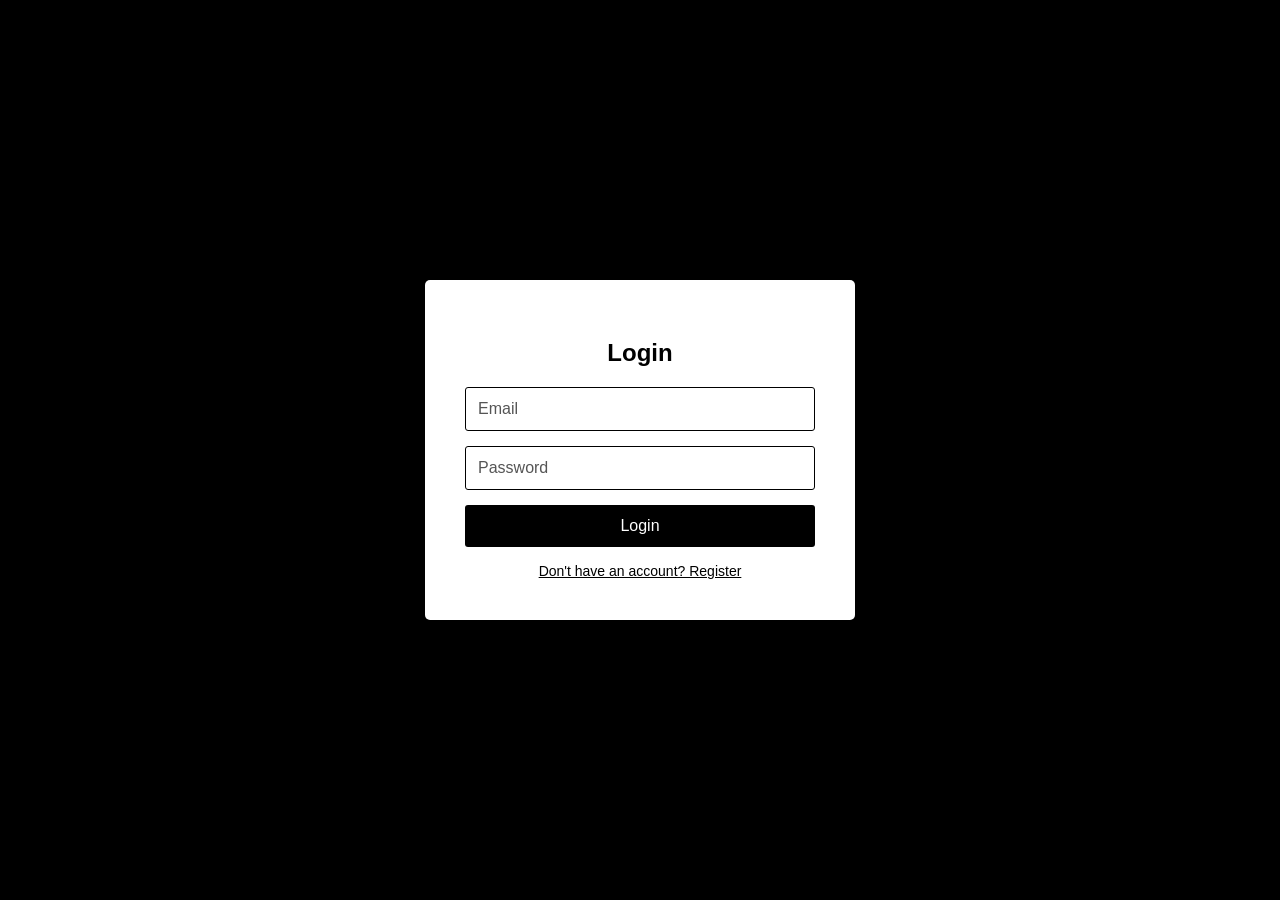
<file: index.html>
<!DOCTYPE html>
<html lang="en">
<head>
    <meta charset="UTF-8">
    <meta name="viewport" content="width=device-width, initial-scale=1.0">
    <meta name="author" content="Anaclet C. Magombo">
    <meta name="description" content="Khwekhwelele is a web-based bus ticketing system that simplifies ticket booking, management, and validation for passengers and bus operators.">
    <meta name="keywords" content="bus ticketing system, PHP project, transportation management, online booking, web app, MySQL">
    <title>Khwekhwelele - Bus ticketing system</title>
  
    <style>
        body {
            font-family: Arial, sans-serif;
            background-color: #000;
            display: flex;
            justify-content: center;
            align-items: center;
            min-height: 100vh;
            margin: 0;
            color: #fff;
        }
        .form-container {
            background: #fff;
            padding: 40px;
            border-radius: 5px;
            box-shadow: 0 0 10px rgba(0, 0, 0, 0.5);
            width: 350px;
            text-align: center;
            color: #000;
        }
        .form-container h2 {
            margin-bottom: 20px;
            color: #000;
        }
        .form {
            display: none;
        }
        .form.active {
            display: block;
        }
        .input-group {
            margin-bottom: 15px;
            position: relative;
        }
        .input-group input {
            width: 100%;
            padding: 12px;
            border: 1px solid #000;
            border-radius: 3px;
            box-sizing: border-box;
            font-size: 16px;
            background-color: #fff;
            color: #000;
        }
        .input-group input::placeholder {
            color: #555;
        }
        .input-group input:focus {
            outline: none;
            border-color: #333;
        }
        .toggle-btn {
            background: none;
            border: none;
            color: #000;
            text-decoration: underline;
            cursor: pointer;
            margin-top: 15px;
            font-size: 14px;
        }
        .toggle-btn:hover {
            color: #333;
        }
        .submit-btn {
            width: 100%;
            padding: 12px;
            background-color: #000;
            color: #fff;
            border: none;
            border-radius: 3px;
            cursor: pointer;
            font-size: 16px;
            transition: background-color 0.3s ease, color 0.3s ease;
        }
        .submit-btn:hover {
            background-color: #333;
            color: #fff;
        }
        .error-message {
            color: #dc3545;
            font-size: 12px;
            margin-top: 5px;
            display: block;
            text-align: left;
        }
    </style>
</head>
<body>
    <div class="form-container">
        <div id="login-form" class="form active">
            <h2>Login</h2>
            <form id="loginForm" action="/login" method="POST">
                <div class="input-group">
                    <input type="email" name="email" placeholder="Email" required>
                    <span class="error-message"></span>
                </div>
                <div class="input-group">
                    <input type="password" name="password" placeholder="Password" required>
                    <span class="error-message"></span>
                </div>
                <button type="submit" class="submit-btn">Login</button>
            </form>
            <button class="toggle-btn" onclick="toggleForms()">Don't have an account? Register</button>
        </div>    
        <div id="register-form" class="form">
            <h2>Register</h2>
            <form id="registerForm" action="/register" method="POST">
                <div class="input-group">
                    <input type="text" name="full_name" placeholder="Username" required>
                    <span class="error-message"></span>
                </div>
                <div class="input-group">
                    <input type="email" name="email" placeholder="Email" required>
                    <span class="error-message"></span>
                </div>
                <div class="input-group">
                    <input type="password" name="password" placeholder="Password" required>
                    <span class="error-message"></span>
                </div>
                <button type="submit" class="submit-btn">Register</button>
            </form>
            <button class="toggle-btn" onclick="toggleForms()">Already have an account? Login</button>
        </div>
    </div>

    <script src="asset/js/account.js"></script>
</body>
</html>
</file>
